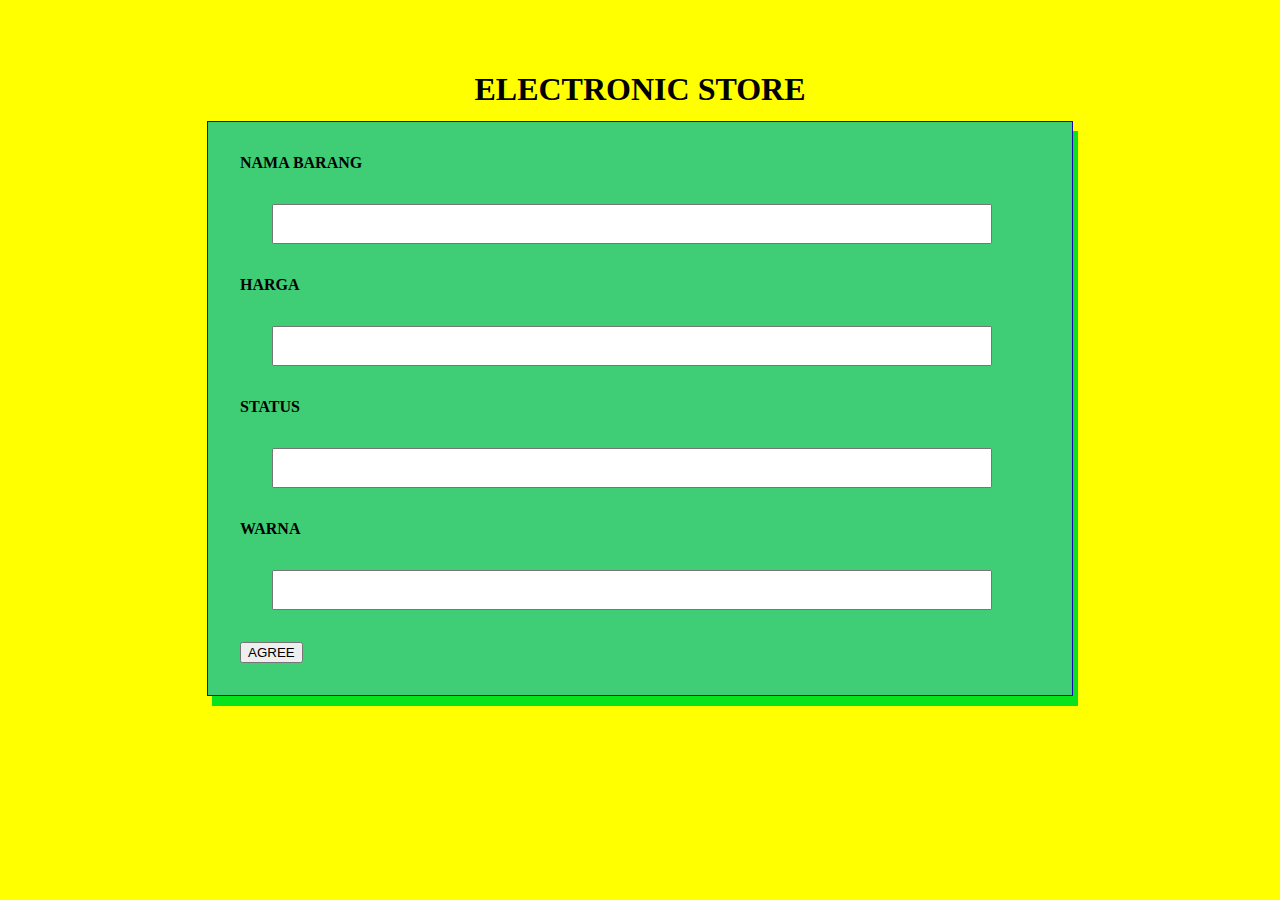
<file: task_2/index.html>
<html>
    <head>
        <meta charset="UTF-8">
        <meta http-equiv="X-UA-Compatible" content="IE=edge">
        <meta name="viewport" content="width=device-width, initial-scale=1.0">
        <title>FORM BARANG</title>  
        <link rel="stylesheet" href="style.css"/>
      
    </head>
    <body>
        <center>
            <h1 class="store">ELECTRONIC STORE</h1>
        </center>

      <form action="detail.html" method="get">
        <label for="nama_barang" class="label">NAMA BARANG</label>
        <br/>
        <input name="nama_barang" type="text" id="nama_barang" class="input"/>
        <br/>
        <label for="harga_barang"class="label" >HARGA</label>
        <br/>
        <input name="harga_barang" type="text" id="harga_barang" class="input"/>
        <br/>
        <label for="status_barang"class="label">STATUS</label>
        <br/>
        <input name="status_barang" type="text" id="status_barang" class="input"/>
        <br/>
        <label for="spek_barang"class="label">WARNA</label>
        <br/>
        <input name="warna_barang" type="text" id="warna_barang" class="input"/>
        <br/>
        <button>AGREE</button>
      </form>  
    </body>
    
</html>
</file>
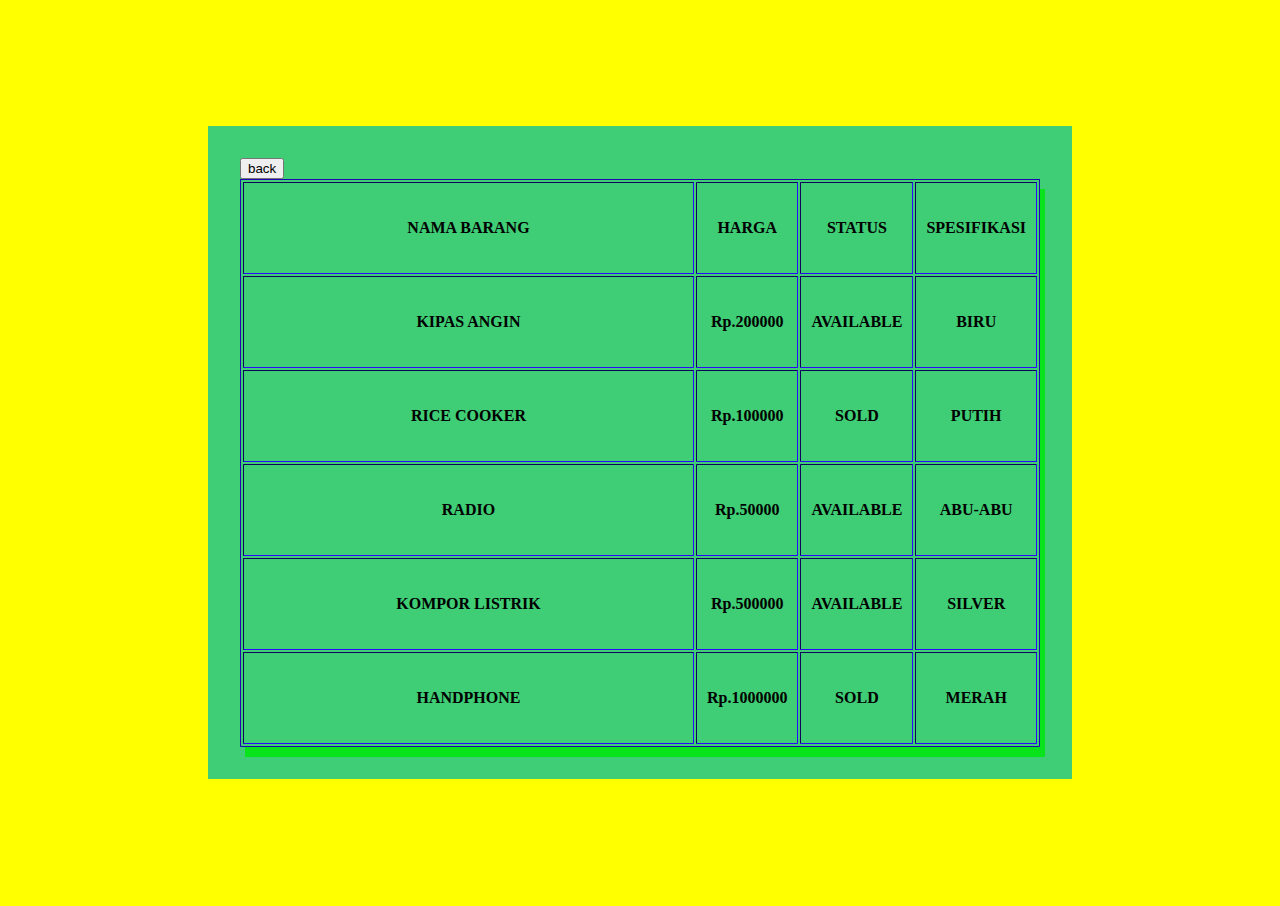
<file: task_2/detail.html>
<!DOCTYPE html>
<html lang="en">
<head>
    <meta charset="UTF-8">
    <meta http-equiv="X-UA-Compatible" content="IE=edge">
    <meta name="viewport" content="width=device-width, initial-scale=1.0">
    <title>LIST BARANG</title>
    <link rel="stylesheet" href="style2.css"/>
</head>
<body>
    <div class="container">
        <a href="/index.html"><button>back</button></a>
        <table border="1px">
            <thead>
                <tr>
                    <th>NAMA BARANG</th>
                    <th>HARGA</th>
                    <th>STATUS</th>
                    <th>SPESIFIKASI</th>
                </tr>
            </thead>
    
            <tbody>
                <tr>
                    <td>KIPAS ANGIN</td>
                    <td>Rp.200000</td>
                    <td>AVAILABLE</td>
                    <td>BIRU</td>
                </tr>
    
                <tr>
                    <td>RICE COOKER</td>
                    <td>Rp.100000</td>
                    <td>SOLD</td>
                    <td>PUTIH</td>
                </tr>
    
                <tr>
                    <td>RADIO</td>
                    <td>Rp.50000</td>
                    <td>AVAILABLE</td>
                    <td>ABU-ABU</td>
                </tr>
    
                <tr>
                    <td>KOMPOR LISTRIK</td>
                    <td>Rp.500000</td>
                    <td>AVAILABLE</td>
                    <td>SILVER</td>
                </tr>
    
                <tr>
                    <td>HANDPHONE</td>
                    <td>Rp.1000000</td>
                    <td>SOLD</td>
                    <td>MERAH</td>
                </tr>
            </tbody>
        </table>
    </div>
    
</body>
</html>
</file>
<file: task_2/style.css>
body{
    background-color: yellow;
}

.store{
    
    margin: auto;
    padding-top: 5%;
}

.input{width: 90%;
    margin: 2rem;
    height: 40px;

}

form{
    background-color: rgb(63, 205, 117);
    margin: 1% auto;
    max-width: 800px;
    padding: 2rem;
    border: 1px solid rgb(31, 6, 176);
    box-shadow: 5px 10px rgb(8, 227, 27);
}

.label{
    font-weight: bold;
}
</file>
<file: task_2/style2.css>
body{
    background-color: yellow;
}

.container{
    background-color: rgb(63, 205, 117);
    padding: 2rem;
    max-width: 800px;
    margin: 10% auto;
}
th,td,tr{
    width: 100%;
    height: 70px;
}
th,td{
    padding: 10px;
    text-align: center;
}
table{
    border: 1px solid rgb(31, 6, 176);
    box-shadow: 5px 10px rgb(8, 227, 27);
    font-weight: bold
}
</file>
